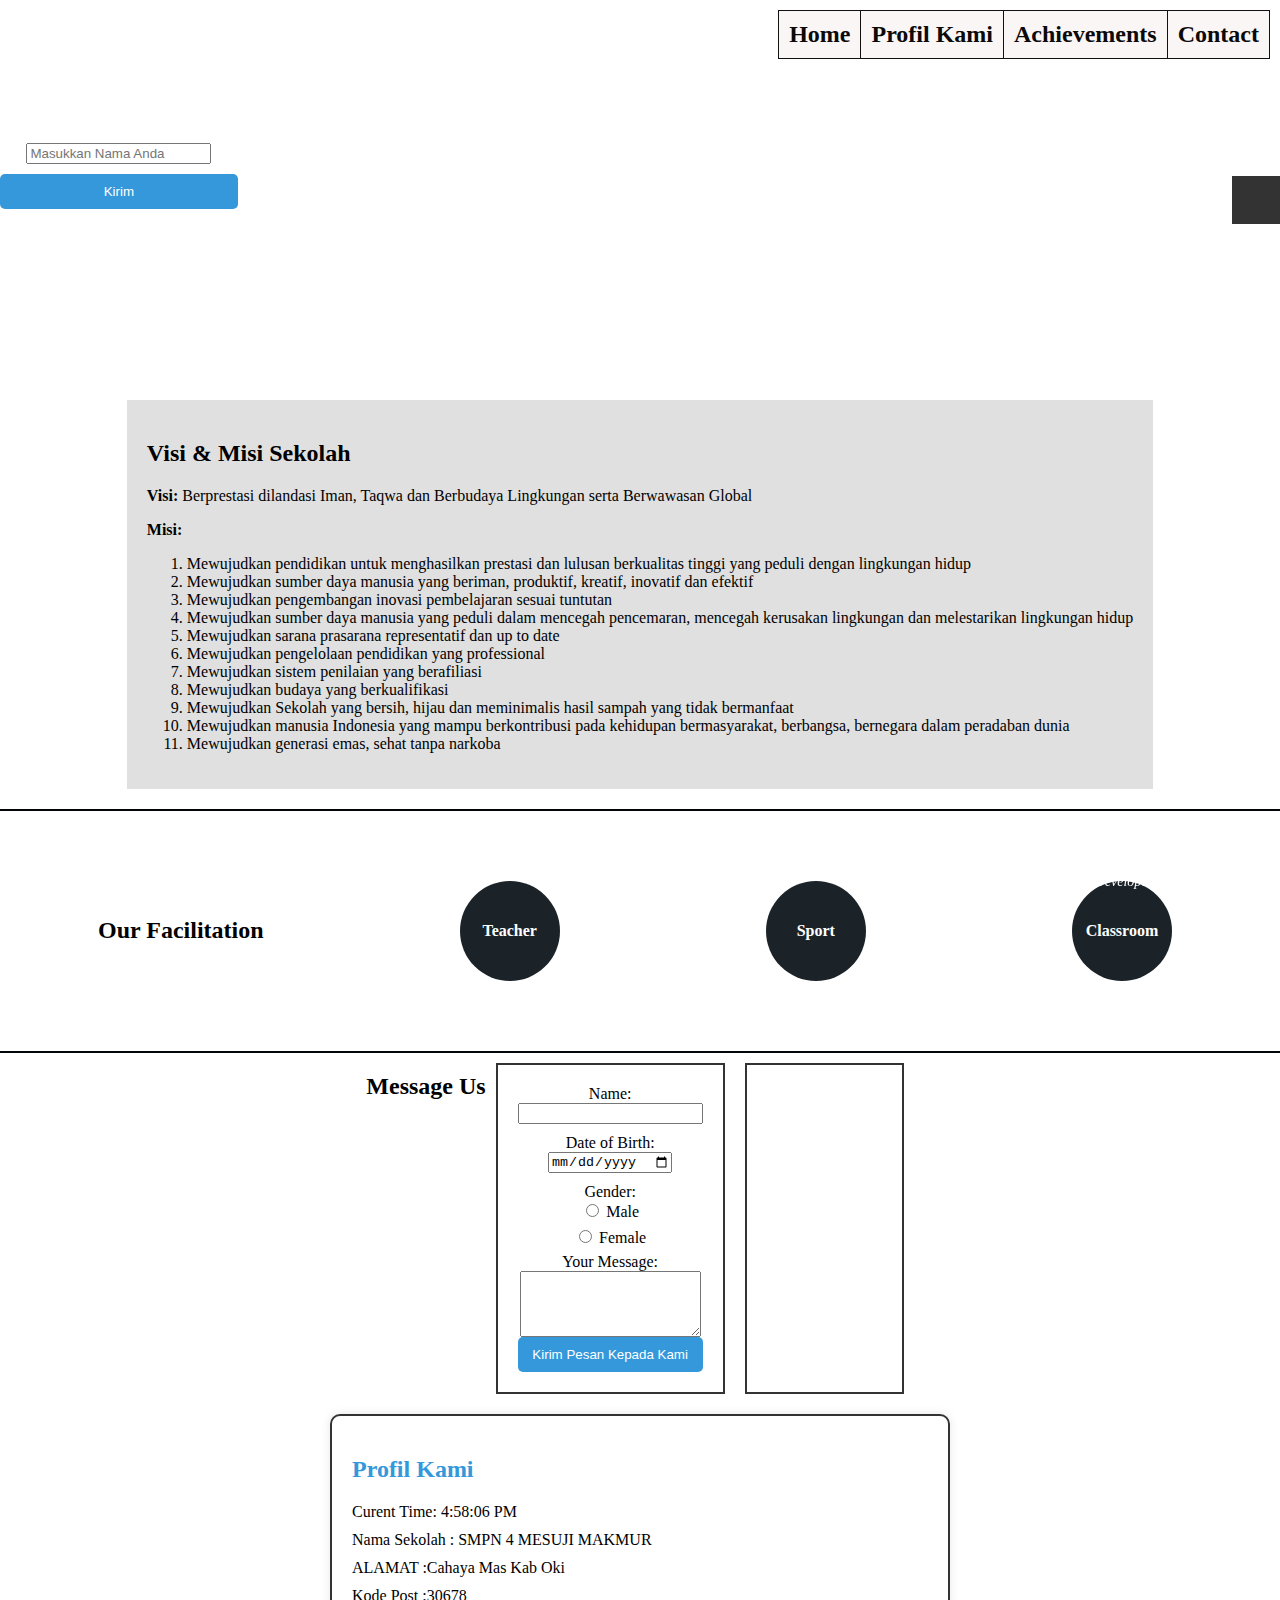
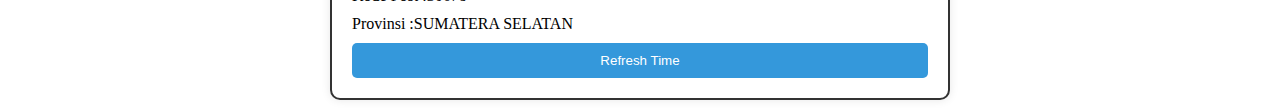
<file: index.html>
<!DOCTYPE html>
<html lang="en">
<head>
    <meta charset="UTF-8">
    <meta name="viewport" content="width=device-width, initial-scale=1.0">
    <link rel="stylesheet" href="css/styles.css">
    <style>
    </style>
    <title>Projeck Mini website Sekolah</title>
</head>
<body>
    <div id="banner">
<title>Selamat Datang</title>
</head>
  </body>
  <form name="message-form" onsubmit="submitForm(event)">
    <input required type="text" placeholder="Masukkan Nama Anda" id="nama-input" name="name-input">
    <button type="submit">Kirim</button>
    <p id="error-name"></p>
</form>

<h1>Hi <span id="name"></span>! Selamat Datang di website SMPN 4 MESUJI MAKMUR </h1>
    <script src="js/script.js"></script>
    <header>
    
    </header>

    <!-- Menu Table -->
    <table id="menu-table">
        <tr>
            <td onclick="navigateTo('name')">Home</td>
            <td onclick="navigateTo('profile')">Profil Kami</td>
            <td onclick="navigateTo('facilitation')">Achievements</td>
            <td onclick="navigateTo('messageUs')">Contact</td>
        </tr>
    </table>
       </div>

    <!-- Visi Misi Sekolah -->
  <!-- Visi Misi Sekolah -->
<div id="vision-mission">
    <h2>Visi & Misi Sekolah</h2>
    <p><strong>Visi:</strong> Berprestasi dilandasi Iman, Taqwa dan Berbudaya Lingkungan serta Berwawasan Global</p>
    <p><strong>Misi:</strong></p>
    <ol>
        <li>Mewujudkan pendidikan untuk menghasilkan prestasi dan lulusan berkualitas tinggi yang peduli dengan lingkungan hidup</li>
        <li>Mewujudkan sumber daya manusia yang beriman, produktif, kreatif, inovatif dan efektif</li>
        <li>Mewujudkan pengembangan inovasi pembelajaran sesuai tuntutan</li>
        <li>Mewujudkan sumber daya manusia yang peduli dalam mencegah pencemaran, mencegah kerusakan lingkungan dan melestarikan lingkungan hidup</li>
        <li>Mewujudkan sarana prasarana representatif dan up to date</li>
        <li>Mewujudkan pengelolaan pendidikan yang professional</li>
        <li>Mewujudkan sistem penilaian yang berafiliasi</li>
        <li>Mewujudkan budaya yang berkualifikasi</li>
        <li>Mewujudkan Sekolah yang bersih, hijau dan meminimalis hasil sampah yang tidak bermanfaat</li>
        <li>Mewujudkan manusia Indonesia yang mampu berkontribusi pada kehidupan bermasyarakat, berbangsa, bernegara dalam peradaban dunia</li>
        <li>Mewujudkan generasi emas, sehat tanpa narkoba</li>
    </ol>
</div>
 <!-- Our Facilitation -->
 <div id="facilitation" class="circle-container">
    <h2>Our Facilitation</h2>
    <div class="circle" onclick="showFacility('Profesional Teacher')">Teacher</div>
    <div class="circle" onclick="showFacility('Sport Field')">Sport</div>
    <div class="circle" onclick="showFacility('Classroom')">Classroom</div>
</div>
<section id="messageUs">
    <h2>Message Us</h2>
    <form id="messageForm" onsubmit="submitMessage(event)">
        <label for="nameInput">Name:</label>
        <input type="text" id="nameInput" name="name" required>

        <label for="dobInput">Date of Birth:</label>
        <input type="date" id="dobInput" name="dob" required>

        <label>Gender:</label>
        <label><input type="radio" name="gender" value="male" required> Male</label>
        <label><input type="radio" name="gender" value="female" required> Female</label>

        <label for="messageInput">Your Message:</label>
        <textarea id="messageInput" name="message" rows="4" required></textarea>

        <button type="submit">Kirim Pesan Kepada Kami</button>
    </form>

    <!-- Container for displaying messages -->
    <div id="messageResults"></div>
</section>

<!-- your existing content -->

<script>
    function submitMessage(event) {
        event.preventDefault();

        var form = document.getElementById('messageForm');
        var formData = new FormData(form);

        var name = formData.get('name');
        var dob = formData.get('dob');
        var gender = formData.get('gender');
        var message = formData.get('message');

        // Display the submitted data in the results container
        var resultsContainer = document.getElementById('messageResults');
        resultsContainer.innerHTML = `
            <p><strong>Name:</strong> ${name}</p>
            <p><strong>Date of Birth:</strong> ${dob}</p>
            <p><strong>Gender:</strong> ${gender}</p>
            <p><strong>Message:</strong> ${message}</p>
        `;

        // You can also clear the form or provide a thank you message.
        form.reset();
    }
</script>

        <!-- Profil Kami Section -->
        <section id="profile">
            <h2>Profil Kami</h2>
            <p>Curent Time: <span id="currentTime"></span></p>
            <p>Nama Sekolah : SMPN 4 MESUJI MAKMUR</p>
            <p>ALAMAT :Cahaya Mas Kab Oki</p>
            <p>Kode Post :30678</p>
            <p>Provinsi :SUMATERA SELATAN</p>
            <button onclick="refreshTime()">Refresh Time</button>
        </section>
        <div class="developer-by">Developer by Fungky Setiawan</div>
    </div>

    <script>
        function navigateTo(sectionId) {
            var element = document.getElementById(sectionId);
            if (element) {
                element.scrollIntoView({ behavior: "smooth" });
            }
        }

        function refreshTime() {
            var currentTimeElement = document.getElementById('currentTime');
            var currentDate = new Date();
            var currentTime = currentDate.toLocaleTimeString();
            currentTimeElement.innerText = currentTime;
        }

        // Refresh time on page load
        window.onload = refreshTime;
    </script>
</body>
</html>
</file>
<file: css/styles.css>
/* Existing styles remain unchanged */

#menu-table {
    position: fixed;
    top: 0;
    right: 0;
    background-color: #faf6f6;
    color: #0c0909;
    border-collapse: collapse;
    margin: 10px;
}

#menu-table td {
    padding: 10px;
    border: 1px solid #131010;
}

#menu-table a {
    text-decoration: none;
    color: #0a0808;
    font-weight: bold;
}
.logo img {
    max-width: 50px; /* Sesuaikan dengan lebar maksimal logo */
    height: auto;
    margin-right: 10px; /* Atur margin agar ada jarak antara logo dan teks */
}

header {
    background-color: #333;
    color: #fff;
    display: flex;
    align-items: center;
    padding: 1em;
    #banner {
        background-image: url('URL_GAMBAR_BANNER');
        background-size: cover;
        background-position: center;
        height: 200px;
        display: flex;
        align-items: center;
        justify-content: center;
        color: #fff;
        text-align: center;
        font-size: 24px;
        font-weight: bold;
    }

    #vision-mission {
        padding: 20px;
        background-color: #e0e0e0;
    }


}

header h1 {
    margin: 0;
}
/* styles.css */

body {
    margin: 0;
    padding: 0;
    overflow: hidden;
    display: flex;
    flex-direction: column;
    min-height: 100vh;
}

#Home {
    width: 1366px;
    height: 578px;
    background-color: #f0f0f0;
    overflow-y: auto;
}

#banner {
    background-size: cover;
    background-position: center;
    height: 400px;
    display: flex;
    align-items: center;
    justify-content: center;
    color: #fff;
    text-align: center;
    font-size: 24px;
    font-weight: bold;
    background-image: url('https://a4h6c5c5.rocketcdn.me/wp-content/uploads/2022/02/Aristide-Black-Website-Example.jpg');
}


#vision-mission {
    padding: 20px;
    background-color: #e0e0e0;
}

.logo img {
    max-width: 100%;
    height: auto;
}

#profile {
    border: 4px solid #3498db; /* Garis tepi persegi panjang */
    padding: 20px;
    margin: 20px;
    max-width: 600px; /* Maksimum lebar untuk memastikan sesuai dengan kontennya */
    border-radius: 10px; /* Sudut melengkung untuk efek estetik */
    box-shadow: 0 0 10px rgba(0, 0, 0, 0.1); /* Efek bayangan untuk memberikan kedalaman */
}

#profile h2 {
    color: #3498db; /* Warna teks judul */
}

#profile p {
    margin: 10px 0;
}

button {
    background-color: #3498db; /* Warna latar belakang tombol */
    color: white; /* Warna teks tombol */
    padding: 10px;
    border: none;
    border-radius: 5px;
    cursor: pointer;
}

button:hover {
    background-color: #2980b9; /* Warna latar belakang tombol saat dihover */
}

#facilitation {
    border: 2px solid #00060a; /* Warna dan ketebalan garis tepi */
    width: 100%;
    height: 200px;
    text-align: center;
    padding: 20px;
}

.circle-container {
    display: flex;
    justify-content: space-around;
    align-items: center;
    margin-top: 20px;
}

.circle {
    width: 100px;
    height: 100px;
    background-color: #1b2329;
    border-radius: 70%;
    display: flex;
    align-items: center;
    justify-content: center;
    color: white;
    font-weight: bold;
    cursor: pointer;
    margin-right: 10px;
}

body {
    margin: 0;
    padding: 0;
    overflow: hidden; /* Mencegah scroll */
    display: flex;
    flex-direction: column;
    min-height: 100vh; /* Mengisi tinggi minimum setidaknya hingga tampilan penuh viewport */
}

#logo {
    position: absolute;
    top: 10px;
    left: 10px;
    width: 50px; /* Sesuaikan ukuran logo sesuai kebutuhan */
    height: auto;
}
body {
    display: flex;
    flex-direction: column;
    align-items: center;
    justify-content: center;
    min-height: 100vh;
    margin: 0;
}
form {
    display: flex;
    flex-direction: column;
    align-items: center;
    width: 300px;
    margin: 0 auto;
}

form input {
    margin-bottom: 10px;
}

button {
    width: 100%;
}

body {
    margin: 0;
    padding: 0;
    overflow: auto; /* Mengaktifkan scroll */
    display: flex;
    flex-direction: column;
    min-height: 100vh;
}

#messageUs {
    display: flex;
    justify-content: space-around; /* Menyusun elemen secara merata */
}

#messageForm,
#messageResults {
    flex: 1; /* Memberikan properti flex untuk menyesuaikan ruang secara merata */
    padding: 20px;
    margin: 10px;
    border: 2px solid #333;
}


#profile {
    width: 45%; /* Memberikan lebar pada bagian profil */
    padding: 20px;
    margin: 10px;
    border: 2px solid #333;
}
/* CSS untuk Design by Fungky Setiawan */
.design-by {
    position: fixed;
    bottom: 10px;
    right: 10px;
    font-size: 12px;
    color: #ffffff; /* Warna teks */
}

/* Styling untuk efek hover */
.design-by:hover {
    color: #ffcc00; /* Warna teks saat dihover */
    cursor: pointer;
}
/* CSS untuk Developer by Fungky Setiawan */
.developer-by {
    position: fixed;
    bottom: 10px;
    right: 10px;
    font-size: 14px;
    color: #ffffff; /* Warna teks */
    font-style: italic;
}

/* Styling untuk efek hover */
.developer-by:hover {
    color: #ffcc00; /* Warna teks saat dihover */
    cursor: pointer;
}
</file>
